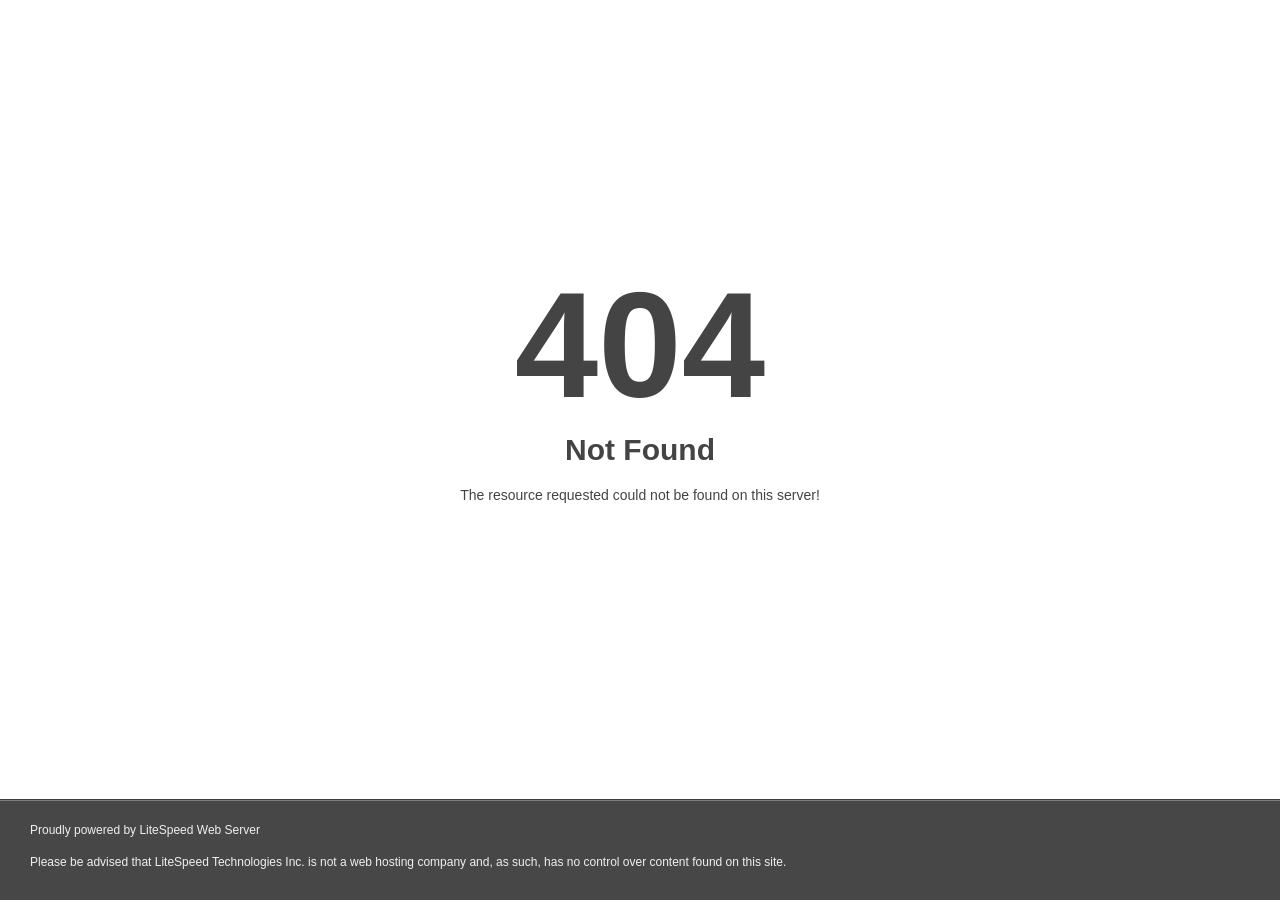
<file: client_/static/assets/css/owl.video.play.html>
<!DOCTYPE html>
<html style="height:100%">
<head>
<meta name="viewport" content="width=device-width, initial-scale=1, shrink-to-fit=no" />
<title> 404 Not Found
</title><style>@media (prefers-color-scheme:dark){body{background-color:#000!important}}</style></head>
<body style="color: #444; margin:0;font: normal 14px/20px Arial, Helvetica, sans-serif; height:100%; background-color: #fff;">
<div style="height:auto; min-height:100%; ">     <div style="text-align: center; width:800px; margin-left: -400px; position:absolute; top: 30%; left:50%;">
        <h1 style="margin:0; font-size:150px; line-height:150px; font-weight:bold;">404</h1>
<h2 style="margin-top:20px;font-size: 30px;">Not Found
</h2>
<p>The resource requested could not be found on this server!</p>
</div></div><div style="color:#f0f0f0; font-size:12px;margin:auto;padding:0px 30px 0px 30px;position:relative;clear:both;height:100px;margin-top:-101px;background-color:#474747;border-top: 1px solid rgba(0,0,0,0.15);box-shadow: 0 1px 0 rgba(255, 255, 255, 0.3) inset;">
<br>Proudly powered by LiteSpeed Web Server<p>Please be advised that LiteSpeed Technologies Inc. is not a web hosting company and, as such, has no control over content found on this site.</p></div><script defer src="https://static.cloudflareinsights.com/beacon.min.js/v8c78df7c7c0f484497ecbca7046644da1771523124516" integrity="sha512-8DS7rgIrAmghBFwoOTujcf6D9rXvH8xm8JQ1Ja01h9QX8EzXldiszufYa4IFfKdLUKTTrnSFXLDkUEOTrZQ8Qg==" data-cf-beacon='{"version":"2024.11.0","token":"6e6444122ed94892b6dff27396bb5627","r":1,"server_timing":{"name":{"cfCacheStatus":true,"cfEdge":true,"cfExtPri":true,"cfL4":true,"cfOrigin":true,"cfSpeedBrain":true},"location_startswith":null}}' crossorigin="anonymous"></script>
</body></html>
</file>
